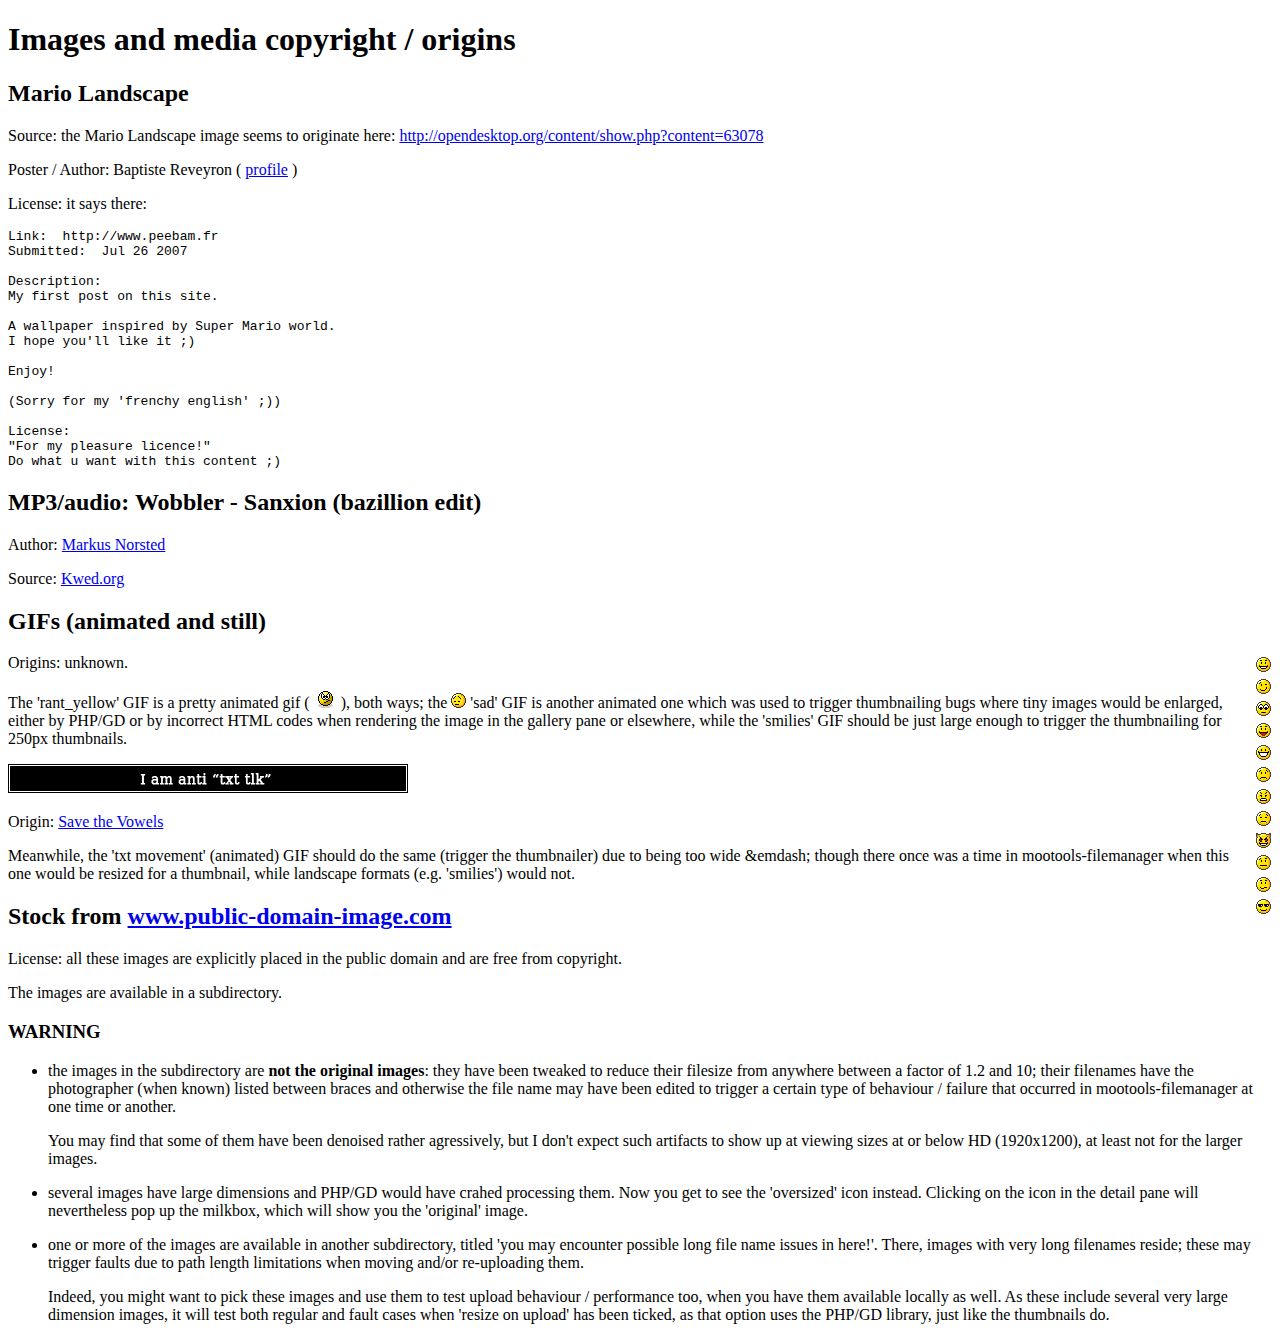
<file: Demos/Files/index.html>
<!DOCTYPE html>

<html>
<head>
  <meta name="generator" content=
  "HTML Tidy for Linux (vers 25 March 2009), see www.w3.org">

  <title>Samples: Media Info</title>
</head>

<body>
  <h1>Images and media copyright / origins</h1>

  <h2>Mario Landscape</h2>

  <p>Source: the Mario Landscape image seems to originate here: <a href=
  "http://opendesktop.org/content/show.php?content=63078">http://opendesktop.org/content/show.php?content=63078</a></p>

  <p>Poster / Author: Baptiste Reveyron ( <a href=
  "http://opendesktop.org/usermanager/search.php?username=thelinkk">profile</a>
  )</p>

  <p>License: it says there:</p>
  <pre>
Link:  http://www.peebam.fr
Submitted:  Jul 26 2007

Description:
My first post on this site.

A wallpaper inspired by Super Mario world.
I hope you'll like it ;)

Enjoy!

(Sorry for my 'frenchy english' ;))

License:
"For my pleasure licence!"
Do what u want with this content ;)
</pre>

  <h2>MP3/audio: Wobbler - Sanxion (bazillion edit)</h2>

  <p>Author: <a href="http://wobbler.nu/">Markus Norsted</a></p>

  <p>Source: <a href="http://remix.kwed.org?search_id=455">Kwed.org</a></p>

  <h2>GIFs (animated and still)</h2><img src="smilies.gif" style=
  "display: block; float: right;">

  <p>Origins: unknown.</p>

  <p>The 'rant_yellow' GIF is a pretty animated gif (<img src=
  "rant_yellow.gif">), both ways; the <img src="sad2.gif"> 'sad' GIF is another
  animated one which was used to trigger thumbnailing bugs where tiny images
  would be enlarged, either by PHP/GD or by incorrect HTML codes when rendering
  the image in the gallery pane or elsewhere, while the 'smilies' GIF should be
  just large enough to trigger the thumbnailing for 250px
  thumbnails.</p><img src="txtmovementvh8.gif">

  <p>Origin: <a href=
  "http://carocat.co.uk/2006/12/07/save-the-vowels-my-view/">Save the Vowels</a></p>

  <p>Meanwhile, the 'txt movement' (animated) GIF should do the same (trigger
  the thumbnailer) due to being too wide &emdash; though there once was a
  time in mootools-filemanager when this one would be resized for a thumbnail,
  while landscape formats (e.g. 'smilies') would not.</p>

  <h2>Stock from <a href=
  "http://www.public-domain-image.com/">www.public-domain-image.com</a></h2>

  <p>License: all these images are explicitly placed in the public domain and
  are free from copyright.</p>

  <p>The images are available in a subdirectory.</p>

  <h3>WARNING</h3>

  <ul>
    <li>
      <p>the images in the subdirectory are <strong>not the original
      images</strong>: they have been tweaked to reduce their filesize from
      anywhere between a factor of 1.2 and 10; their filenames have the
      photographer (when known) listed between braces and otherwise the file
      name may have been edited to trigger a certain type of behaviour /
      failure that occurred in mootools-filemanager at one time or another.</p>

      <p>You may find that some of them have been denoised rather agressively,
      but I don't expect such artifacts to show up at viewing sizes at or below
      HD (1920x1200), at least not for the larger images.</p>
    </li>

    <li>
      <p>several images have large dimensions and PHP/GD would have crahed
      processing them. Now you get to see the 'oversized' icon instead.
      Clicking on the icon in the detail pane will nevertheless pop up the
      milkbox, which will show you the 'original' image.</p>
    </li>

    <li>
      <p>one or more of the images are available in another subdirectory,
      titled 'you may encounter possible long file name issues in here!'.
      There, images with very long filenames reside; these may trigger faults
      due to path length limitations when moving and/or re-uploading them.</p>

      <p>Indeed, you might want to pick these images and use them to test
      upload behaviour / performance too, when you have them available locally
      as well. As these include several very large dimension images, it will
      test both regular and fault cases when 'resize on upload' has been
      ticked, as that option uses the PHP/GD library, just like the thumbnails
      do.</p>
    </li>
  </ul>
</body>
</html>
</file>
